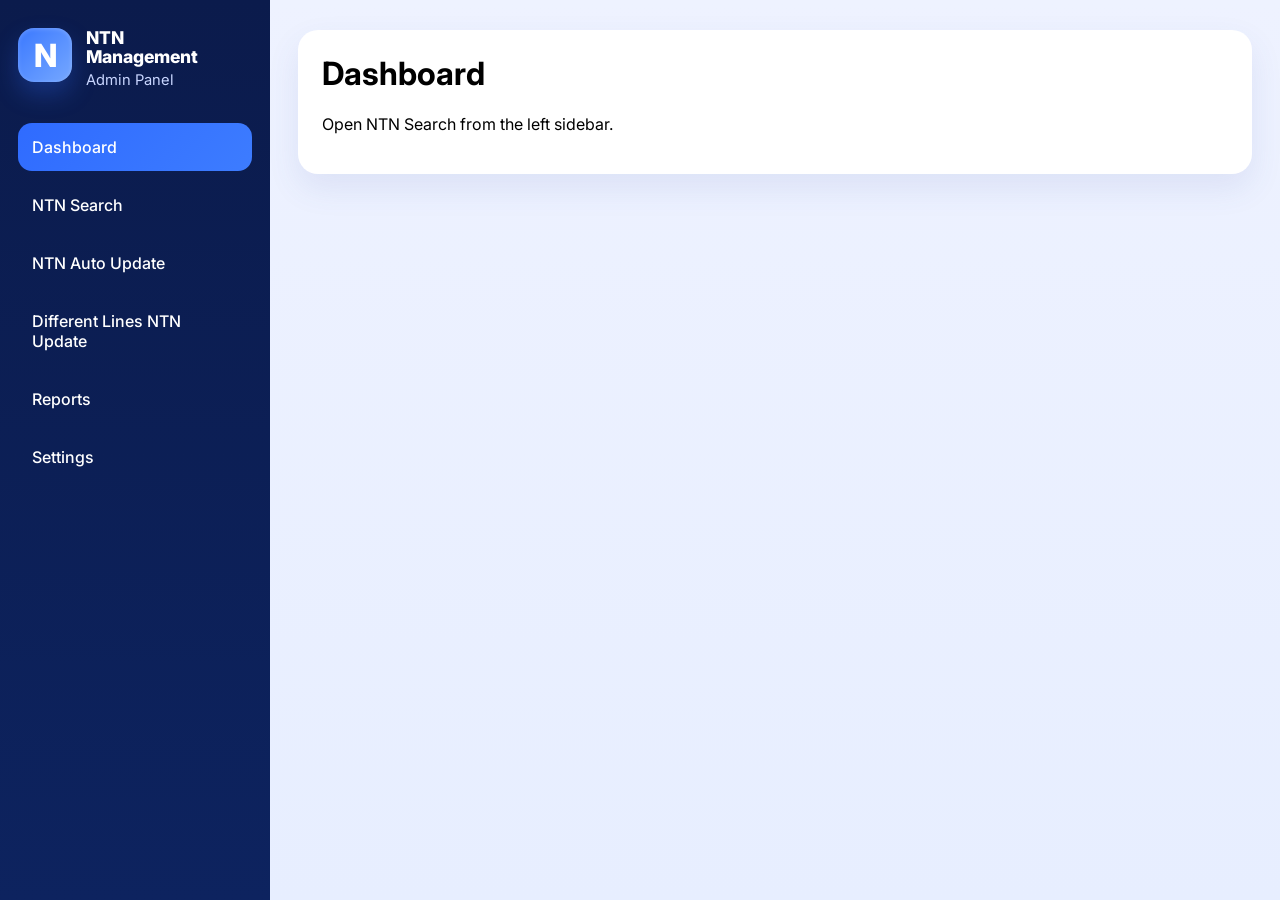
<file: index.html>
<!DOCTYPE html>
<html lang="en">
<head>
  <meta charset="UTF-8" />
  <meta name="viewport" content="width=device-width, initial-scale=1.0" />
  <title>NTN Management</title>
  <link rel="stylesheet" href="style.css" />
</head>
<body>
  <div class="layout">
    <aside class="sidebar">
      <div class="brand">
        <div class="brand-icon">N</div>
        <div class="brand-text">
          <h1>NTN<br>Management</h1>
          <p>Admin Panel</p>
        </div>
      </div>

      <nav class="menu">
        <a class="menu-item active" href="index.html">Dashboard</a>
        <a class="menu-item" href="pages/ntn-search.html">NTN Search</a>
        <a class="menu-item" href="pages/auto-update.html">NTN Auto Update</a>
        <a class="menu-item" href="pages/lines-update.html">Different Lines NTN Update</a>
        <a class="menu-item" href="#">Reports</a>
        <a class="menu-item" href="#">Settings</a>
      </nav>
    </aside>

    <main class="content">
      <div style="background:#fff;padding:24px;border-radius:20px;box-shadow:0 14px 32px rgba(64, 91, 165, 0.10);">
        <h1 style="margin-top:0;">Dashboard</h1>
        <p>Open NTN Search from the left sidebar.</p>
      </div>
    </main>
  </div>
</body>
</html>
</file>
<file: style.css>
@import url('https://fonts.googleapis.com/css2?family=Inter:wght@400;500;600;700;800&display=swap');

:root{
  --sidebar:#0b1b4c;
  --sidebar-2:#0d235f;
  --bg:#eef2ff;
}

*{box-sizing:border-box}

body{
  margin:0;
  font-family:'Inter',sans-serif;
  background:linear-gradient(180deg,#eef2ff 0%, #e7eeff 100%);
}

.layout{
  min-height:100vh;
  display:flex;
}

.sidebar{
  width:270px;
  background:linear-gradient(180deg,var(--sidebar) 0%, var(--sidebar-2) 100%);
  color:#fff;
  padding:28px 18px;
  min-height:100vh;
  flex-shrink:0;
}

.brand{
  display:flex;
  align-items:flex-start;
  gap:14px;
  margin-bottom:34px;
}

.brand-icon{
  width:54px;
  height:54px;
  border-radius:16px;
  background:linear-gradient(135deg,#3a78ff,#76a8ff);
  display:flex;
  align-items:center;
  justify-content:center;
  font-size:2rem;
  font-weight:800;
  color:#fff;
  box-shadow:0 12px 24px rgba(51,112,255,.28), inset 0 1px 4px rgba(255,255,255,.22);
}

.brand-text h1{
  font-size:1.1rem;
  line-height:1.1;
  margin:0;
  font-weight:800;
}

.brand-text p{
  margin:.25rem 0 0;
  color:#c9d6ff;
  font-size:.92rem;
}

.menu{
  display:flex;
  flex-direction:column;
  gap:10px;
}

.menu-item{
  color:#fff;
  text-decoration:none;
  padding:14px 14px;
  border-radius:14px;
  font-weight:500;
  transition:.2s ease;
}

.menu-item:hover,
.menu-item.active{
  background:linear-gradient(135deg,#2f6bff,#3d7cff);
}

.content{
  flex:1;
  padding:30px 28px 36px;
  min-width:0;
}

@media (max-width: 900px){
  .layout{
    flex-direction:column;
  }

  .sidebar{
    width:100%;
    min-height:auto;
  }

  .content{
    padding:16px;
  }
}
</file>
